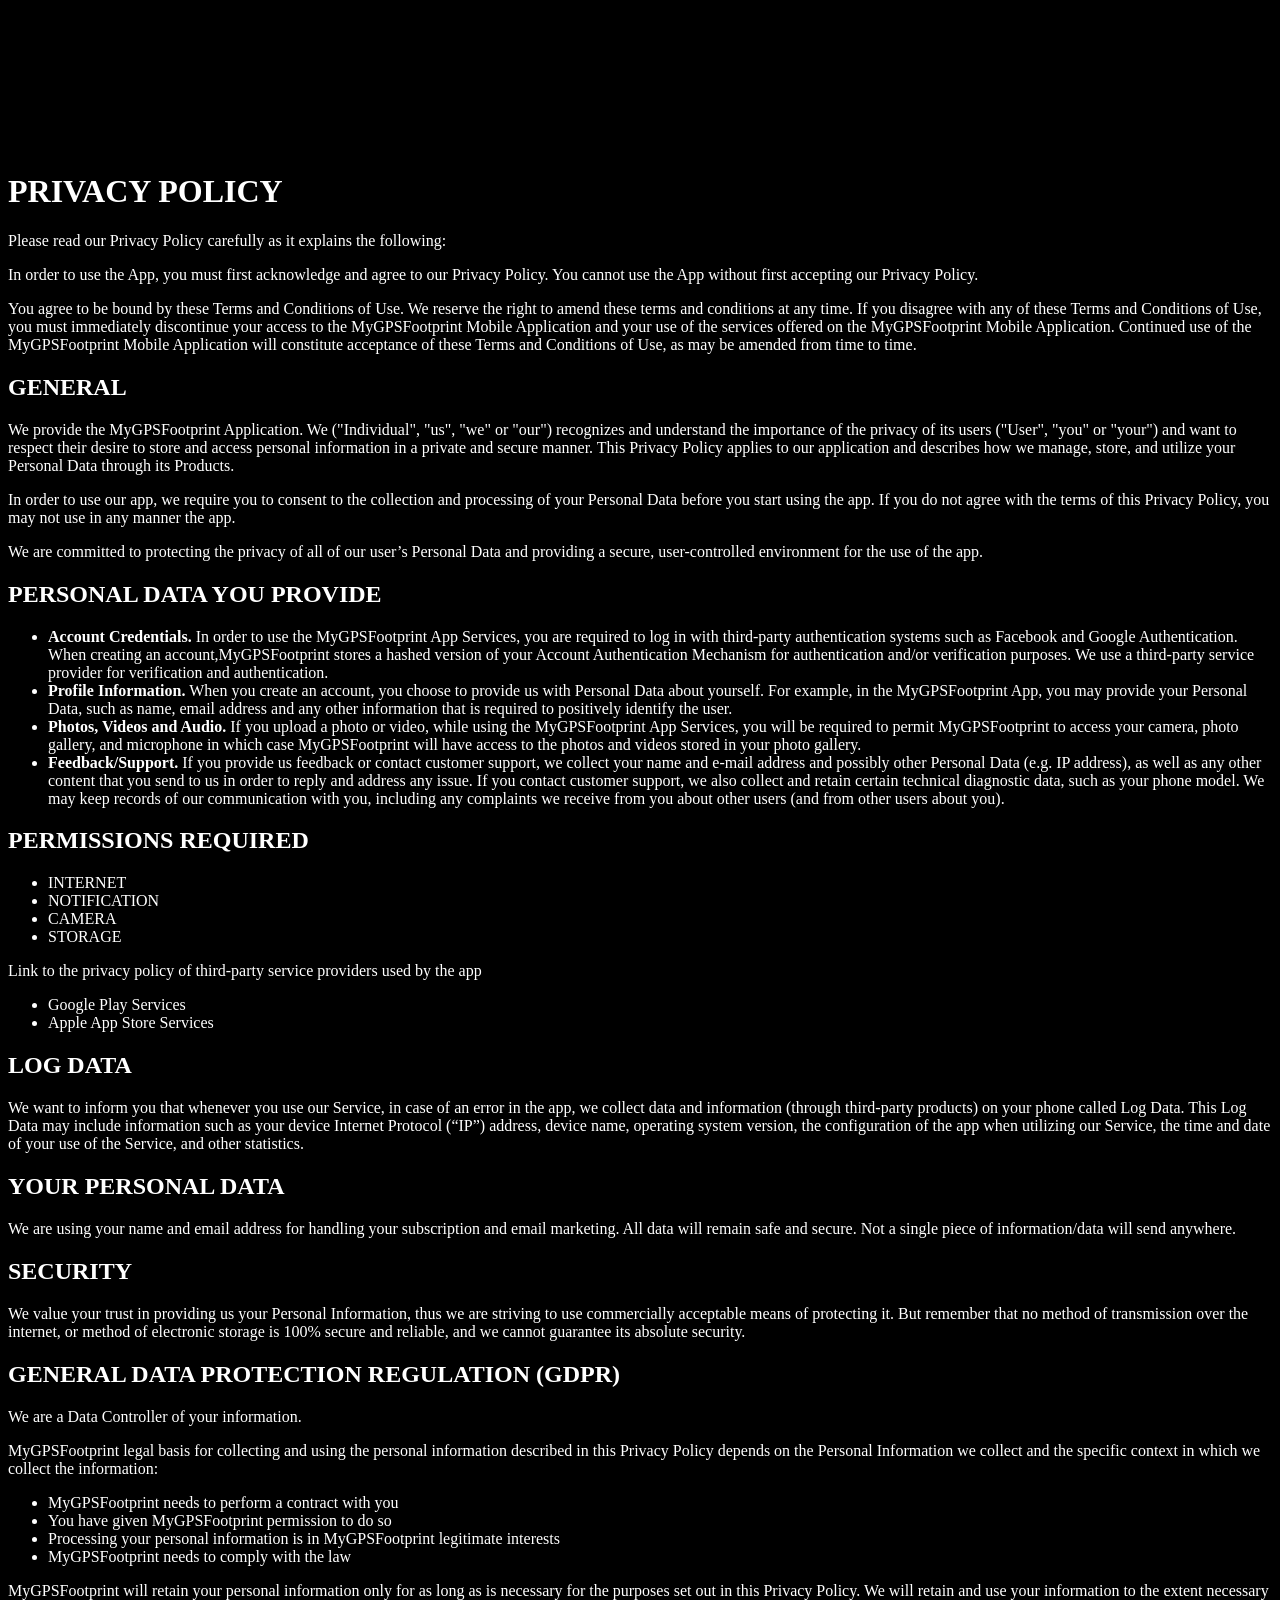
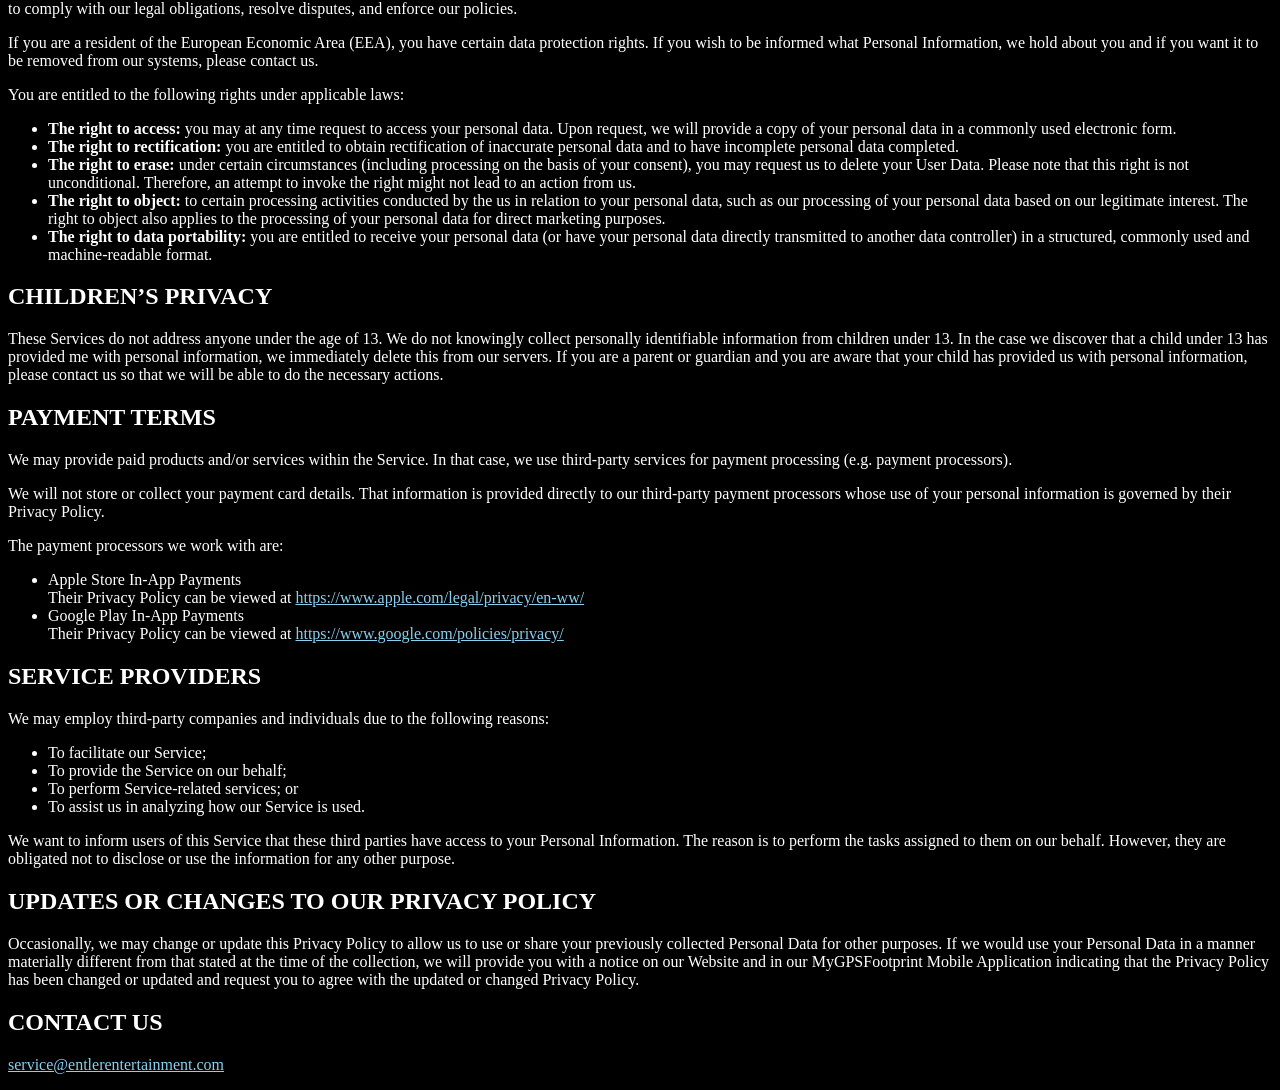
<file: privacy.html>
<!DOCTYPE html>
<html lang="en">
<head>
    <meta charset="UTF-8">
    <meta name="viewport" content="width=device-width, initial-scale=1.0">
    <title>Privacy Policy</title>
    <link rel="stylesheet" href="style.css">
    <style>
        a {
            color: #89CFF0; /* A softer blue */
        }
        a:hover {
            color: #B6E2F3;
        }
    </style>
</head>
<body>
    <div class="container">
        <h1>PRIVACY POLICY</h1>
        <p>Please read our Privacy Policy carefully as it explains the following:</p>
        <p>In order to use the App, you must first acknowledge and agree to our Privacy Policy. You cannot use the App without first accepting our Privacy Policy.</p>
        <p>You agree to be bound by these Terms and Conditions of Use. We reserve the right to amend these terms and conditions at any time. If you disagree with any of these Terms and Conditions of Use, you must immediately discontinue your access to the MyGPSFootprint Mobile Application and your use of the services offered on the MyGPSFootprint Mobile Application. Continued use of the MyGPSFootprint Mobile Application will constitute acceptance of these Terms and Conditions of Use, as may be amended from time to time.</p>

        <h2>GENERAL</h2>
        <p>We provide the MyGPSFootprint Application. We ("Individual", "us", "we" or "our") recognizes and understand the importance of the privacy of its users ("User", "you" or "your") and want to respect their desire to store and access personal information in a private and secure manner. This Privacy Policy applies to our application and describes how we manage, store, and utilize your Personal Data through its Products.</p>
        <p>In order to use our app, we require you to consent to the collection and processing of your Personal Data before you start using the app. If you do not agree with the terms of this Privacy Policy, you may not use in any manner the app.</p>
        <p>We are committed to protecting the privacy of all of our user’s Personal Data and providing a secure, user-controlled environment for the use of the app.</p>

        <h2>PERSONAL DATA YOU PROVIDE</h2>
        <ul>
            <li><strong>Account Credentials.</strong> In order to use the MyGPSFootprint App Services, you are required to log in with third-party authentication systems such as Facebook and Google Authentication. When creating an account,MyGPSFootprint stores a hashed version of your Account Authentication Mechanism for authentication and/or verification purposes. We use a third-party service provider for verification and authentication.</li>
            <li><strong>Profile Information.</strong> When you create an account, you choose to provide us with Personal Data about yourself. For example, in the MyGPSFootprint App, you may provide your Personal Data, such as name, email address and any other information that is required to positively identify the user.</li>
            <li><strong>Photos, Videos and Audio.</strong> If you upload a photo or video, while using the MyGPSFootprint App Services, you will be required to permit MyGPSFootprint to access your camera, photo gallery, and microphone in which case MyGPSFootprint will have access to the photos and videos stored in your photo gallery.</li>
            <li><strong>Feedback/Support.</strong> If you provide us feedback or contact customer support, we collect your name and e-mail address and possibly other Personal Data (e.g. IP address), as well as any other content that you send to us in order to reply and address any issue. If you contact customer support, we also collect and retain certain technical diagnostic data, such as your phone model. We may keep records of our communication with you, including any complaints we receive from you about other users (and from other users about you).</li>
        </ul>

        <h2>PERMISSIONS REQUIRED</h2>
        <ul>
            <li>INTERNET</li>
            <li>NOTIFICATION</li>
            <li>CAMERA</li>
            <li>STORAGE</li>
        </ul>
        <p>Link to the privacy policy of third-party service providers used by the app</p>
        <ul>
            <li>Google Play Services</li>
            <li>Apple App Store Services</li>
        </ul>

        <h2>LOG DATA</h2>
        <p>We want to inform you that whenever you use our Service, in case of an error in the app, we collect data and information (through third-party products) on your phone called Log Data. This Log Data may include information such as your device Internet Protocol (“IP”) address, device name, operating system version, the configuration of the app when utilizing our Service, the time and date of your use of the Service, and other statistics.</p>

        <h2>YOUR PERSONAL DATA</h2>
        <p>We are using your name and email address for handling your subscription and email marketing. All data will remain safe and secure. Not a single piece of information/data will send anywhere.</p>

        <h2>SECURITY</h2>
        <p>We value your trust in providing us your Personal Information, thus we are striving to use commercially acceptable means of protecting it. But remember that no method of transmission over the internet, or method of electronic storage is 100% secure and reliable, and we cannot guarantee its absolute security.</p>

        <h2>GENERAL DATA PROTECTION REGULATION (GDPR)</h2>
        <p>We are a Data Controller of your information.</p>
        <p>MyGPSFootprint legal basis for collecting and using the personal information described in this Privacy Policy depends on the Personal Information we collect and the specific context in which we collect the information:</p>
        <ul>
            <li>MyGPSFootprint needs to perform a contract with you</li>
            <li>You have given MyGPSFootprint permission to do so</li>
            <li>Processing your personal information is in MyGPSFootprint legitimate interests</li>
            <li>MyGPSFootprint needs to comply with the law</li>
        </ul>
        <p>MyGPSFootprint will retain your personal information only for as long as is necessary for the purposes set out in this Privacy Policy. We will retain and use your information to the extent necessary to comply with our legal obligations, resolve disputes, and enforce our policies.</p>
        <p>If you are a resident of the European Economic Area (EEA), you have certain data protection rights. If you wish to be informed what Personal Information, we hold about you and if you want it to be removed from our systems, please contact us.</p>
        <p>You are entitled to the following rights under applicable laws:</p>
        <ul>
            <li><strong>The right to access:</strong> you may at any time request to access your personal data. Upon request, we will provide a copy of your personal data in a commonly used electronic form.</li>
            <li><strong>The right to rectification:</strong> you are entitled to obtain rectification of inaccurate personal data and to have incomplete personal data completed.</li>
            <li><strong>The right to erase:</strong> under certain circumstances (including processing on the basis of your consent), you may request us to delete your User Data. Please note that this right is not unconditional. Therefore, an attempt to invoke the right might not lead to an action from us.</li>
            <li><strong>The right to object:</strong> to certain processing activities conducted by the us in relation to your personal data, such as our processing of your personal data based on our legitimate interest. The right to object also applies to the processing of your personal data for direct marketing purposes.</li>
            <li><strong>The right to data portability:</strong> you are entitled to receive your personal data (or have your personal data directly transmitted to another data controller) in a structured, commonly used and machine-readable format.</li>
        </ul>

        <h2>CHILDREN’S PRIVACY</h2>
        <p>These Services do not address anyone under the age of 13. We do not knowingly collect personally identifiable information from children under 13. In the case we discover that a child under 13 has provided me with personal information, we immediately delete this from our servers. If you are a parent or guardian and you are aware that your child has provided us with personal information, please contact us so that we will be able to do the necessary actions.</p>

        <h2>PAYMENT TERMS</h2>
        <p>We may provide paid products and/or services within the Service. In that case, we use third-party services for payment processing (e.g. payment processors).</p>
        <p>We will not store or collect your payment card details. That information is provided directly to our third-party payment processors whose use of your personal information is governed by their Privacy Policy.</p>
        <p>The payment processors we work with are:</p>
        <ul>
            <li>Apple Store In-App Payments<br>Their Privacy Policy can be viewed at <a href="https://www.apple.com/legal/privacy/en-ww/">https://www.apple.com/legal/privacy/en-ww/</a></li>
            <li>Google Play In-App Payments<br>Their Privacy Policy can be viewed at <a href="https://www.google.com/policies/privacy/">https://www.google.com/policies/privacy/</a></li>
        </ul>

        <h2>SERVICE PROVIDERS</h2>
        <p>We may employ third-party companies and individuals due to the following reasons:</p>
        <ul>
            <li>To facilitate our Service;</li>
            <li>To provide the Service on our behalf;</li>
            <li>To perform Service-related services; or</li>
            <li>To assist us in analyzing how our Service is used.</li>
        </ul>
        <p>We want to inform users of this Service that these third parties have access to your Personal Information. The reason is to perform the tasks assigned to them on our behalf. However, they are obligated not to disclose or use the information for any other purpose.</p>

        <h2>UPDATES OR CHANGES TO OUR PRIVACY POLICY</h2>
        <p>Occasionally, we may change or update this Privacy Policy to allow us to use or share your previously collected Personal Data for other purposes. If we would use your Personal Data in a manner materially different from that stated at the time of the collection, we will provide you with a notice on our Website and in our MyGPSFootprint Mobile Application indicating that the Privacy Policy has been changed or updated and request you to agree with the updated or changed Privacy Policy.</p>

        <h2>CONTACT US</h2>
        <p><a href="mailto:service@entlerentertainment.com">service@entlerentertainment.com</a></p>
    </div>
</body>
</html>
</file>
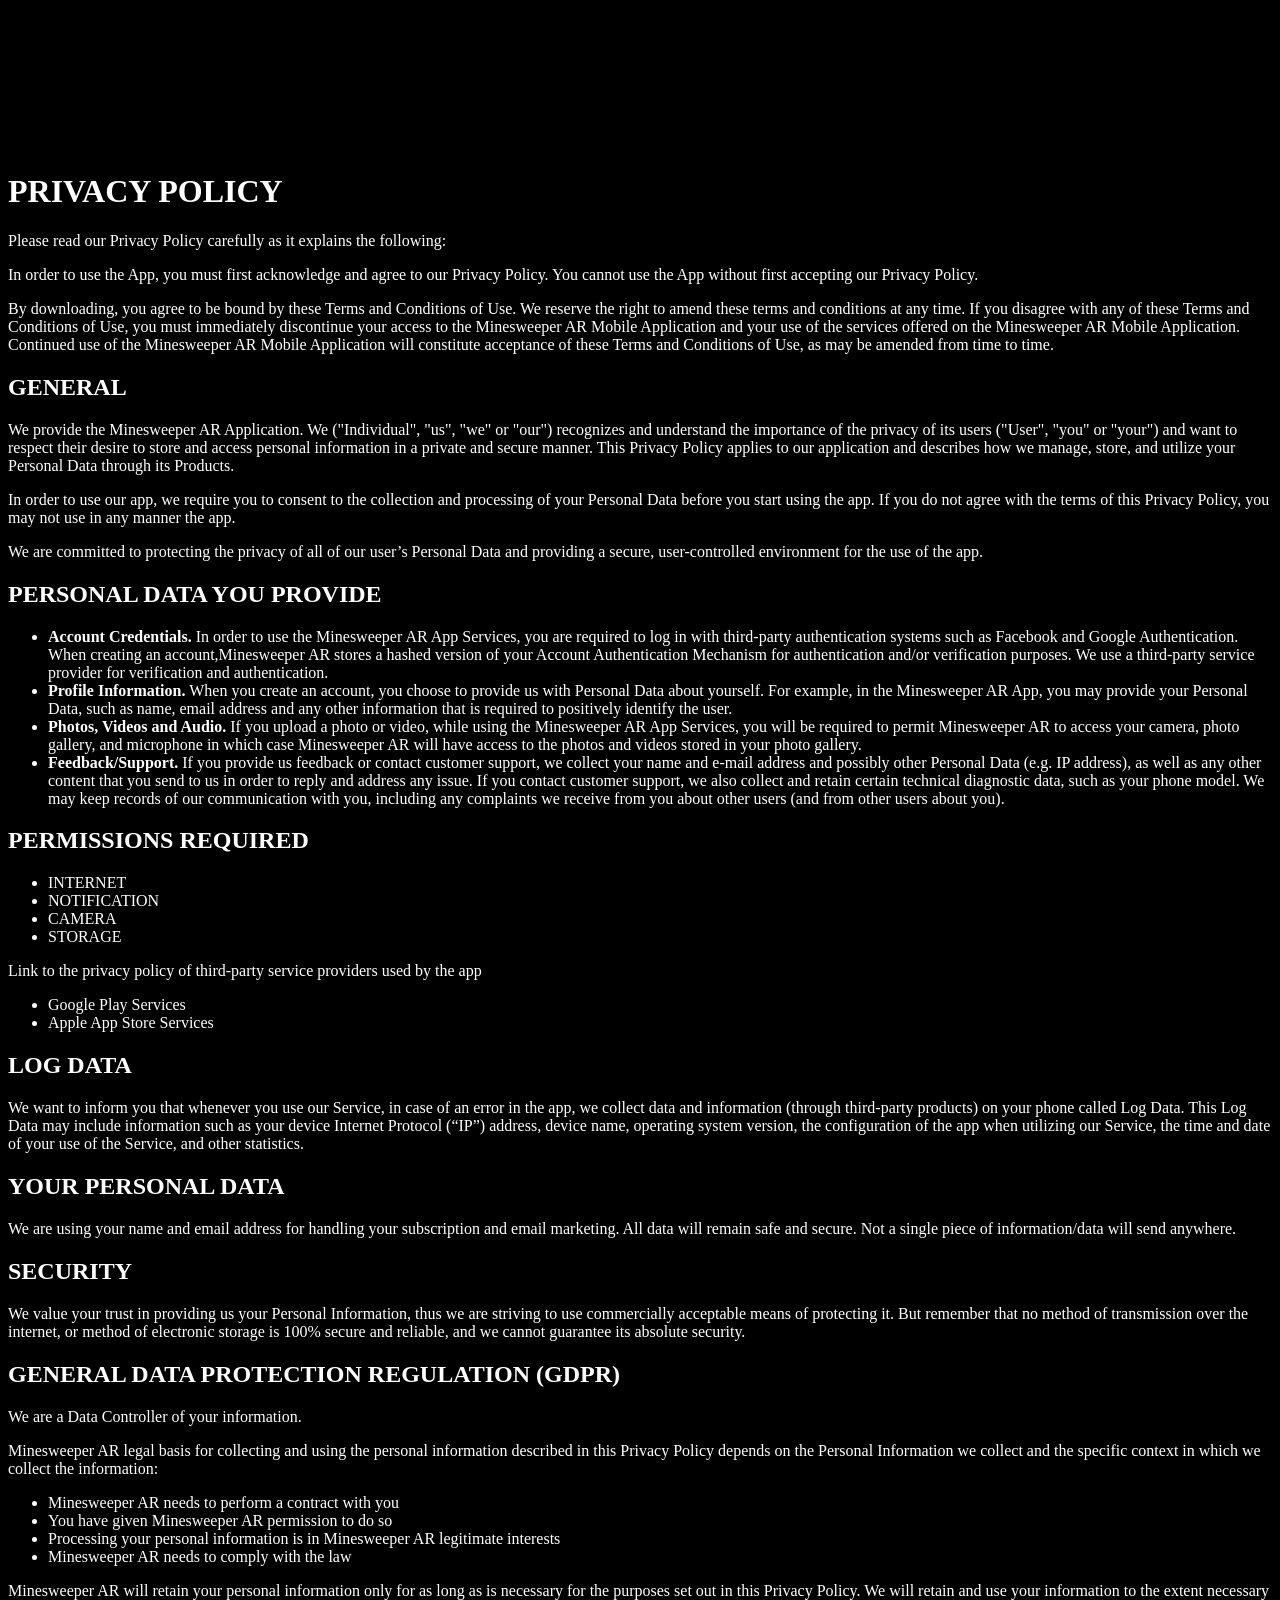
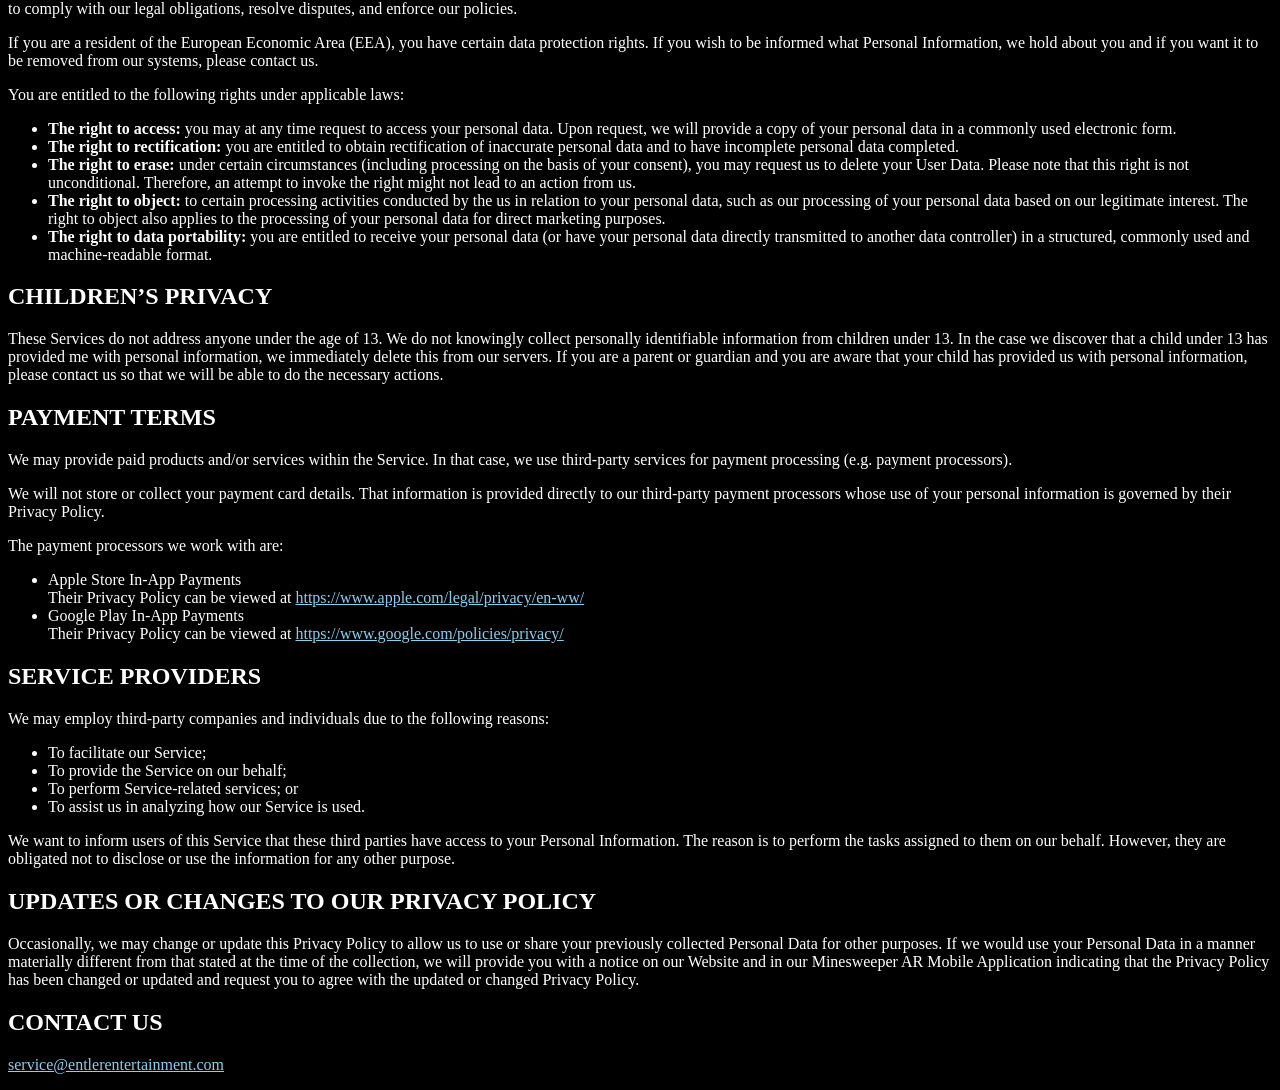
<file: privacy_minesweeper_ar.html>
<!DOCTYPE html>
<html lang="en">
<head>
    <meta charset="UTF-8">
    <meta name="viewport" content="width=device-width, initial-scale=1.0">
    <title>Privacy Policy</title>
    <link rel="stylesheet" href="style.css">
    <style>
        a {
            color: #89CFF0; /* A softer blue */
        }
        a:hover {
            color: #B6E2F3;
        }
    </style>
</head>
<body>
    <div class="container">
        <h1>PRIVACY POLICY</h1>
        <p>Please read our Privacy Policy carefully as it explains the following:</p>
        <p>In order to use the App, you must first acknowledge and agree to our Privacy Policy. You cannot use the App without first accepting our Privacy Policy.</p>
        <p>By downloading, you agree to be bound by these Terms and Conditions of Use. We reserve the right to amend these terms and conditions at any time. If you disagree with any of these Terms and Conditions of Use, you must immediately discontinue your access to the Minesweeper AR Mobile Application and your use of the services offered on the Minesweeper AR Mobile Application. Continued use of the Minesweeper AR Mobile Application will constitute acceptance of these Terms and Conditions of Use, as may be amended from time to time.</p>

        <h2>GENERAL</h2>
        <p>We provide the Minesweeper AR Application. We ("Individual", "us", "we" or "our") recognizes and understand the importance of the privacy of its users ("User", "you" or "your") and want to respect their desire to store and access personal information in a private and secure manner. This Privacy Policy applies to our application and describes how we manage, store, and utilize your Personal Data through its Products.</p>
        <p>In order to use our app, we require you to consent to the collection and processing of your Personal Data before you start using the app. If you do not agree with the terms of this Privacy Policy, you may not use in any manner the app.</p>
        <p>We are committed to protecting the privacy of all of our user’s Personal Data and providing a secure, user-controlled environment for the use of the app.</p>

        <h2>PERSONAL DATA YOU PROVIDE</h2>
        <ul>
            <li><strong>Account Credentials.</strong> In order to use the Minesweeper AR App Services, you are required to log in with third-party authentication systems such as Facebook and Google Authentication. When creating an account,Minesweeper AR stores a hashed version of your Account Authentication Mechanism for authentication and/or verification purposes. We use a third-party service provider for verification and authentication.</li>
            <li><strong>Profile Information.</strong> When you create an account, you choose to provide us with Personal Data about yourself. For example, in the Minesweeper AR App, you may provide your Personal Data, such as name, email address and any other information that is required to positively identify the user.</li>
            <li><strong>Photos, Videos and Audio.</strong> If you upload a photo or video, while using the Minesweeper AR App Services, you will be required to permit Minesweeper AR to access your camera, photo gallery, and microphone in which case Minesweeper AR will have access to the photos and videos stored in your photo gallery.</li>
            <li><strong>Feedback/Support.</strong> If you provide us feedback or contact customer support, we collect your name and e-mail address and possibly other Personal Data (e.g. IP address), as well as any other content that you send to us in order to reply and address any issue. If you contact customer support, we also collect and retain certain technical diagnostic data, such as your phone model. We may keep records of our communication with you, including any complaints we receive from you about other users (and from other users about you).</li>
        </ul>

        <h2>PERMISSIONS REQUIRED</h2>
        <ul>
            <li>INTERNET</li>
            <li>NOTIFICATION</li>
            <li>CAMERA</li>
            <li>STORAGE</li>
        </ul>
        <p>Link to the privacy policy of third-party service providers used by the app</p>
        <ul>
            <li>Google Play Services</li>
            <li>Apple App Store Services</li>
        </ul>

        <h2>LOG DATA</h2>
        <p>We want to inform you that whenever you use our Service, in case of an error in the app, we collect data and information (through third-party products) on your phone called Log Data. This Log Data may include information such as your device Internet Protocol (“IP”) address, device name, operating system version, the configuration of the app when utilizing our Service, the time and date of your use of the Service, and other statistics.</p>

        <h2>YOUR PERSONAL DATA</h2>
        <p>We are using your name and email address for handling your subscription and email marketing. All data will remain safe and secure. Not a single piece of information/data will send anywhere.</p>

        <h2>SECURITY</h2>
        <p>We value your trust in providing us your Personal Information, thus we are striving to use commercially acceptable means of protecting it. But remember that no method of transmission over the internet, or method of electronic storage is 100% secure and reliable, and we cannot guarantee its absolute security.</p>

        <h2>GENERAL DATA PROTECTION REGULATION (GDPR)</h2>
        <p>We are a Data Controller of your information.</p>
        <p>Minesweeper AR legal basis for collecting and using the personal information described in this Privacy Policy depends on the Personal Information we collect and the specific context in which we collect the information:</p>
        <ul>
            <li>Minesweeper AR needs to perform a contract with you</li>
            <li>You have given Minesweeper AR permission to do so</li>
            <li>Processing your personal information is in Minesweeper AR legitimate interests</li>
            <li>Minesweeper AR needs to comply with the law</li>
        </ul>
        <p>Minesweeper AR will retain your personal information only for as long as is necessary for the purposes set out in this Privacy Policy. We will retain and use your information to the extent necessary to comply with our legal obligations, resolve disputes, and enforce our policies.</p>
        <p>If you are a resident of the European Economic Area (EEA), you have certain data protection rights. If you wish to be informed what Personal Information, we hold about you and if you want it to be removed from our systems, please contact us.</p>
        <p>You are entitled to the following rights under applicable laws:</p>
        <ul>
            <li><strong>The right to access:</strong> you may at any time request to access your personal data. Upon request, we will provide a copy of your personal data in a commonly used electronic form.</li>
            <li><strong>The right to rectification:</strong> you are entitled to obtain rectification of inaccurate personal data and to have incomplete personal data completed.</li>
            <li><strong>The right to erase:</strong> under certain circumstances (including processing on the basis of your consent), you may request us to delete your User Data. Please note that this right is not unconditional. Therefore, an attempt to invoke the right might not lead to an action from us.</li>
            <li><strong>The right to object:</strong> to certain processing activities conducted by the us in relation to your personal data, such as our processing of your personal data based on our legitimate interest. The right to object also applies to the processing of your personal data for direct marketing purposes.</li>
            <li><strong>The right to data portability:</strong> you are entitled to receive your personal data (or have your personal data directly transmitted to another data controller) in a structured, commonly used and machine-readable format.</li>
        </ul>

        <h2>CHILDREN’S PRIVACY</h2>
        <p>These Services do not address anyone under the age of 13. We do not knowingly collect personally identifiable information from children under 13. In the case we discover that a child under 13 has provided me with personal information, we immediately delete this from our servers. If you are a parent or guardian and you are aware that your child has provided us with personal information, please contact us so that we will be able to do the necessary actions.</p>

        <h2>PAYMENT TERMS</h2>
        <p>We may provide paid products and/or services within the Service. In that case, we use third-party services for payment processing (e.g. payment processors).</p>
        <p>We will not store or collect your payment card details. That information is provided directly to our third-party payment processors whose use of your personal information is governed by their Privacy Policy.</p>
        <p>The payment processors we work with are:</p>
        <ul>
            <li>Apple Store In-App Payments<br>Their Privacy Policy can be viewed at <a href="https://www.apple.com/legal/privacy/en-ww/">https://www.apple.com/legal/privacy/en-ww/</a></li>
            <li>Google Play In-App Payments<br>Their Privacy Policy can be viewed at <a href="https://www.google.com/policies/privacy/">https://www.google.com/policies/privacy/</a></li>
        </ul>

        <h2>SERVICE PROVIDERS</h2>
        <p>We may employ third-party companies and individuals due to the following reasons:</p>
        <ul>
            <li>To facilitate our Service;</li>
            <li>To provide the Service on our behalf;</li>
            <li>To perform Service-related services; or</li>
            <li>To assist us in analyzing how our Service is used.</li>
        </ul>
        <p>We want to inform users of this Service that these third parties have access to your Personal Information. The reason is to perform the tasks assigned to them on our behalf. However, they are obligated not to disclose or use the information for any other purpose.</p>

        <h2>UPDATES OR CHANGES TO OUR PRIVACY POLICY</h2>
        <p>Occasionally, we may change or update this Privacy Policy to allow us to use or share your previously collected Personal Data for other purposes. If we would use your Personal Data in a manner materially different from that stated at the time of the collection, we will provide you with a notice on our Website and in our Minesweeper AR Mobile Application indicating that the Privacy Policy has been changed or updated and request you to agree with the updated or changed Privacy Policy.</p>

        <h2>CONTACT US</h2>
        <p><a href="mailto:service@entlerentertainment.com">service@entlerentertainment.com</a></p>
    </div>
</body>
</html>
</file>
<file: style.css>
body {
  background-color: var(--ee-bg-black);
  color: var(--ee-white);
  padding-top: 144px;
}

/* Hero section */
.hero-section {
  min-height: calc(100vh - 144px);
}

/* Color palette */
:root {
  --ee-blue: #00c8ff;
  --ee-purple: #9600ff;
  --ee-dark-blue: #0c0849;
  --ee-dark-purple: #400c74;
  --ee-deep-purple: #23073b;
  --ee-bg-black: #000;
  --ee-white: #fff;
}

/* Lava lamp background canvas */
.lava-lamp-bg {
  position: fixed;
  top: 0;
  left: 0;
  width: 100vw;
  height: 100vh;
  z-index: -1;
  pointer-events: none;
}

/* Custom background and text color */
/* Bootstrap utility classes replace custom navbar styles for responsiveness */
/* Use .navbar, .navbar-expand-lg, .navbar-dark, .bg-dark, .navbar-brand, .navbar-nav, .nav-link, .btn, .btn-primary, .container-fluid, .shadow, .rounded, .mx-1, .ms-auto, .text-end, .bg-gradient, .py-3, .px-3 for layout and style */

/* Custom navbar styles */
.navbar-custom {
  min-height: 144px;
  height: 144px;
  padding-top: 1rem;
  padding-bottom: 1rem;
  transition: all 0.3s cubic-bezier(.4,0,.2,1);
  background: linear-gradient(175deg, var(--ee-dark-purple), var(--ee-blue));
  box-shadow: 0 2px 24px var(--ee-blue)
}

.navbar-custom .navbar-nav .nav-link {
  color: var(--ee-white);
  transition: color 0.2s;
  column-gap: 10px;
}
.navbar-custom .navbar-nav .nav-link.btn {
  background-color: var(--ee-dark-blue);
  border: 1px solid var(--ee-purple);
  transition: background-color 0.2s, border-color 0.2s;
  box-shadow: 0 0 8px var(--ee-blue);
}
.navbar-custom .navbar-nav .nav-link:hover,
.navbar-custom .navbar-nav .nav-link:focus {
  background-color: var(--ee-dark-purple);
  border-color: var(--ee-blue);
  box-shadow: 0 0 10px var(--ee-blue);
  font-size: large;
  font-weight: bold;
}
/* Shrink effect on scroll */
.navbar-custom.scrolled {
  min-height: 75px;
  height: 75px;
  padding-top: 0.1rem;
  padding-bottom: 0.1rem;
}
/* Time Prophets hover effect */
.tp-hover-card {
  position: relative;
  display: inline-block;
}
.tp-hover-text {
  position: absolute;
  top: 0;
  left: 0;
  width: 100%;
  height: 100%;
  background: rgba(0,0,0,0.85);
  color: #fff;
  display: flex;
  align-items: center;
  justify-content: center;
  opacity: 0;
  transition: opacity 0.3s ease;
  font-size: 1.2rem;
  padding: 1rem;
  text-align: center;
  pointer-events: none;
  z-index: 2;
}
.tp-hover-card:hover .tp-hover-text {
  opacity: 1;
  pointer-events: auto;
}

.time-prophets-card {
  cursor: pointer;
  transition: transform 0.2s ease, box-shadow 0.2s ease, border-color 0.2s ease;
}

.time-prophets-card:hover,
.time-prophets-card:focus-visible {
  transform: translateY(-4px);
  box-shadow: 0 0 24px rgba(0, 200, 255, 0.35);
  border-color: var(--ee-blue);
  outline: none;
}

.time-prophets-modal {
  border: 1px solid var(--ee-blue);
  box-shadow: 0 0 28px rgba(0, 200, 255, 0.3);
}

.time-prophets-modal .modal-header,
.time-prophets-modal .modal-footer {
  background: rgba(12, 8, 73, 0.65);
}

.time-prophets-modal video {
  width: 100%;
  height: 100%;
  background: #000;
}

/* Songs dropdown styling */
.dropdown-menu-dark {
  background-color: var(--ee-dark-blue);
  border: 1px solid var(--ee-purple);
  box-shadow: 0 0 8px var(--ee-blue);
}
.dropdown-menu-dark .dropdown-item {
  color: var(--ee-white);
  transition: background-color 0.2s;
}
.dropdown-menu-dark .dropdown-item:hover,
.dropdown-menu-dark .dropdown-item:focus {
  background-color: var(--ee-dark-purple);
  color: var(--ee-white);
}

.navbar-custom.scrolled .navbar-brand {
  font-size: 1.2rem;
}
.navbar-custom.scrolled img {
  width: 32px;
  height: 32px;
}

/* Responsive header font sizes */
.responsive-header {
  font-size: 2rem; /* overridden by media queries below */
}
@media (max-width: 1200px) {
  .responsive-header {
    font-size: 1.75rem; /* overrides .responsive-header font-size above */
  }
}
@media (max-width: 992px) {
  .responsive-header {
    font-size: 1.5rem; /* overrides previous font-size */
  }
}
@media (max-width: 768px) {
  .responsive-header {
    font-size: 1.25rem;
  }
  #about {
    max-width: 650px;
    margin: 0 auto;
  }
}

@media (max-width: 576px) {
  .responsive-header {
    font-size: 1rem; /* overrides previous font-size, but see next block for !important */
  }
}

/* Custom styles for small screens */
@media (max-width: 576px) {
  .responsive-header {
    font-size: 1.3rem !important; /* overrides previous font-size for .responsive-header */
    padding-left: 0 !important;
    padding-right: 0 !important;
    text-align: left !important; /* align text left for small screens */
  }
  .navbar-brand img {
    width: 55px !important; /* overrides default width */
    height: 55px !important; /* overrides default height */
  }
  .navbar-nav .nav-link {
    font-size: 1rem !important; /* overrides .navbar-nav .nav-link font-size above */
    padding: 0.4rem 0.7rem !important; /* overrides default padding */
    justify-content: right
  }
  section.vh-100 {
    min-height: 60vh !important; /* overrides default min-height */
    margin-top: 60px !important; /* overrides default margin-top */
  }

  .container,
  .container-fluid {
    padding-left: 8px !important; /* overrides default padding */
    padding-right: 8px !important; /* overrides default padding */
  }
  /* Add more overrides as needed for your custom classes */
}

/* Logo image size and transition */
.navbar-brand img {
  width: 85px;
  height: 85px;
  object-fit: contain;
  transition: width 0.3s cubic-bezier(.4,0,.2,1), height 0.3s cubic-bezier(.4,0,.2,1); /* smooth transition */
}

/* Shrink logo for navbar expand breakpoints */
@media (max-width: 1200px) { /* xl */
  .navbar-brand img {
    width: 70px;
    height: 70px;
  }
}
@media (max-width: 992px) { /* lg */
  .navbar-brand img {
    width: 60px;
    height: 60px;
  }
}
@media (max-width: 768px) { /* md */
  .navbar-brand img {
    width: 50px;
    height: 50px;
  }
}
@media (max-width: 576px) { /* sm */
  .navbar-brand img {
    width: 40px !important;
    height: 40px !important;
  }
}

/* Audio player styling */
#audioPlayerContainer {
  background-color: var(--ee-dark-blue);
  border: 1px solid var(--ee-purple);
  border-radius: 0.375rem;
  padding: 1rem;
  box-shadow: 0 0 8px var(--ee-blue);
}

#audioPlayer {
  filter: hue-rotate(220deg) saturate(1.5);
}

#nowPlaying {
  color: var(--ee-white);
  font-style: italic;
}

/* Store badge links for app marketplaces */
.store-badge-link {
  display: flex;
  justify-content: center;
  align-items: center;
  text-decoration: none;
  width: clamp(170px, 62vw, 240px);
  margin: 0 auto;
  line-height: 0;
  justify-self: center;
  flex-shrink: 0;
}

.store-badge {
  display: block;
  height: 50px;
  width: auto;
  object-fit: contain;
  max-width: 200px;
  flex-shrink: 0;
}

.google-play-badge {
  height: 50px;
  max-width: 180px;
}

.app-store-badge {
  height: 50px;
  max-width: 160px;
}

.amazon-badge {
  height: 50px;
  max-width: 180px;
}

@media (max-width: 576px) {
  .store-badge-link {
    width: clamp(160px, 70vw, 210px);
  }

  .google-play-badge,
  .app-store-badge {
    height: 42px;
  }

  .google-play-badge {
    max-width: 160px;
  }

  .app-store-badge {
    max-width: 140px;
  }
}

@media (min-width: 768px) {
  .store-badge-link {
    width: 240px;
  }

  .google-play-badge {
    max-width: 170px;
  }

  .app-store-badge {
    max-width: 150px;
  }
}
</file>
